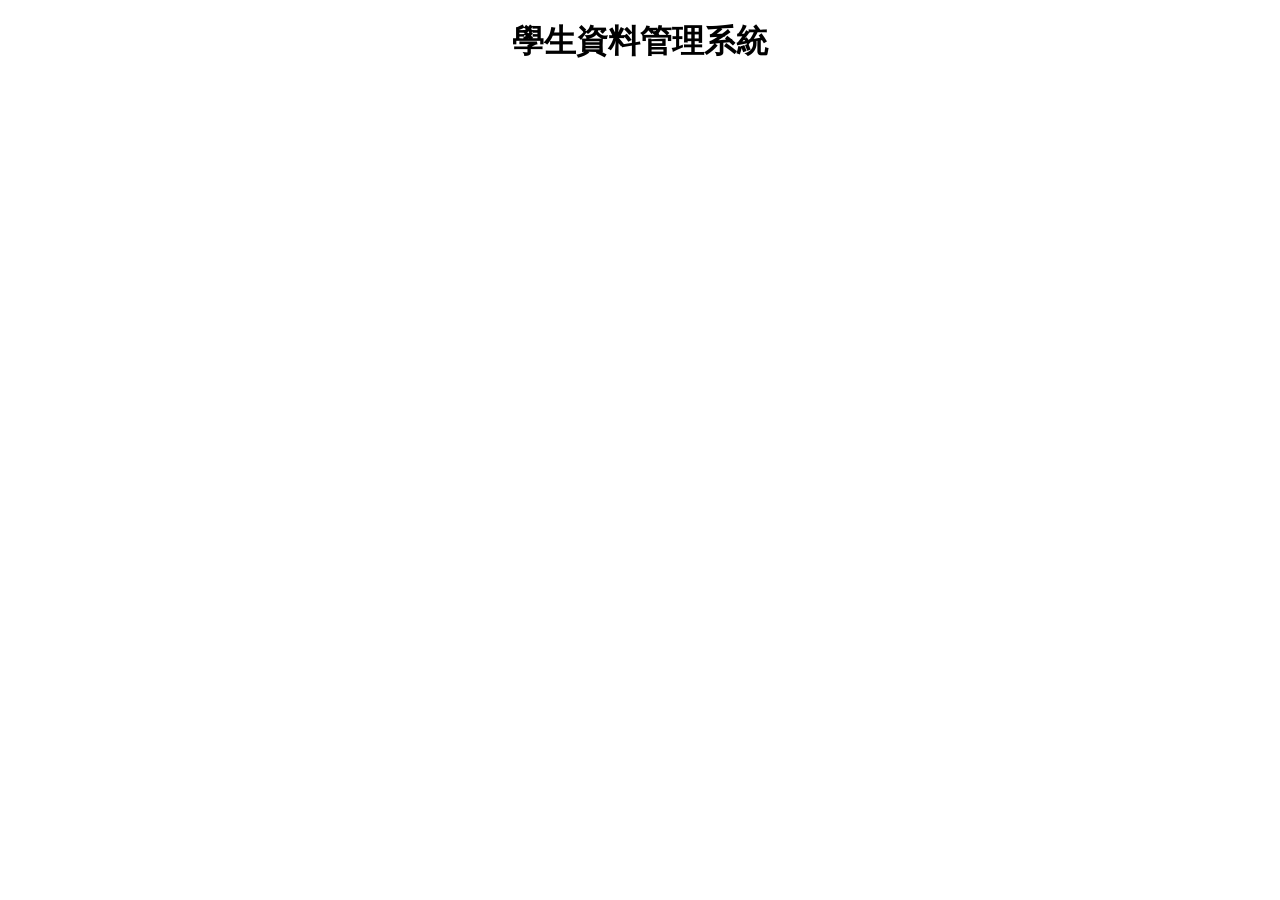
<file: app2/index.html>
<!DOCTYPE html>
<html lang="en">
<head>
    <meta charset="UTF-8">
    <meta name="viewport" content="width=device-width, initial-scale=1.0">
    <meta http-equiv="X-UA-Compatible" content="ie=edge">
    <title>學生資料管理系統</title>
    <link rel="shortcut icon" href="#" type="image/x-icon">
    <link rel="stylesheet" href="style.css">
    <!---匯入要使用的函式庫--->


</head>
<body>
  <h1 class="header">學生資料管理系統</h1>

  
</body>
</html>
<script>
/************************************
* 1.考慮觸發行為的事件
* 2.建立監聽行為
* 3.考慮是否需要代入參數
* 4.是否會有回傳值？回傳值的功用及處理？
* 5.是否需要更新畫面內容？更新畫面的方法？
************************************/


//新增資料的函式
function create(){

}

//查詢資料的函式
function query(){

}

//編輯資料的函式
function update(){

}

//刪除資料的函式
function del(){

}

</script>
</file>
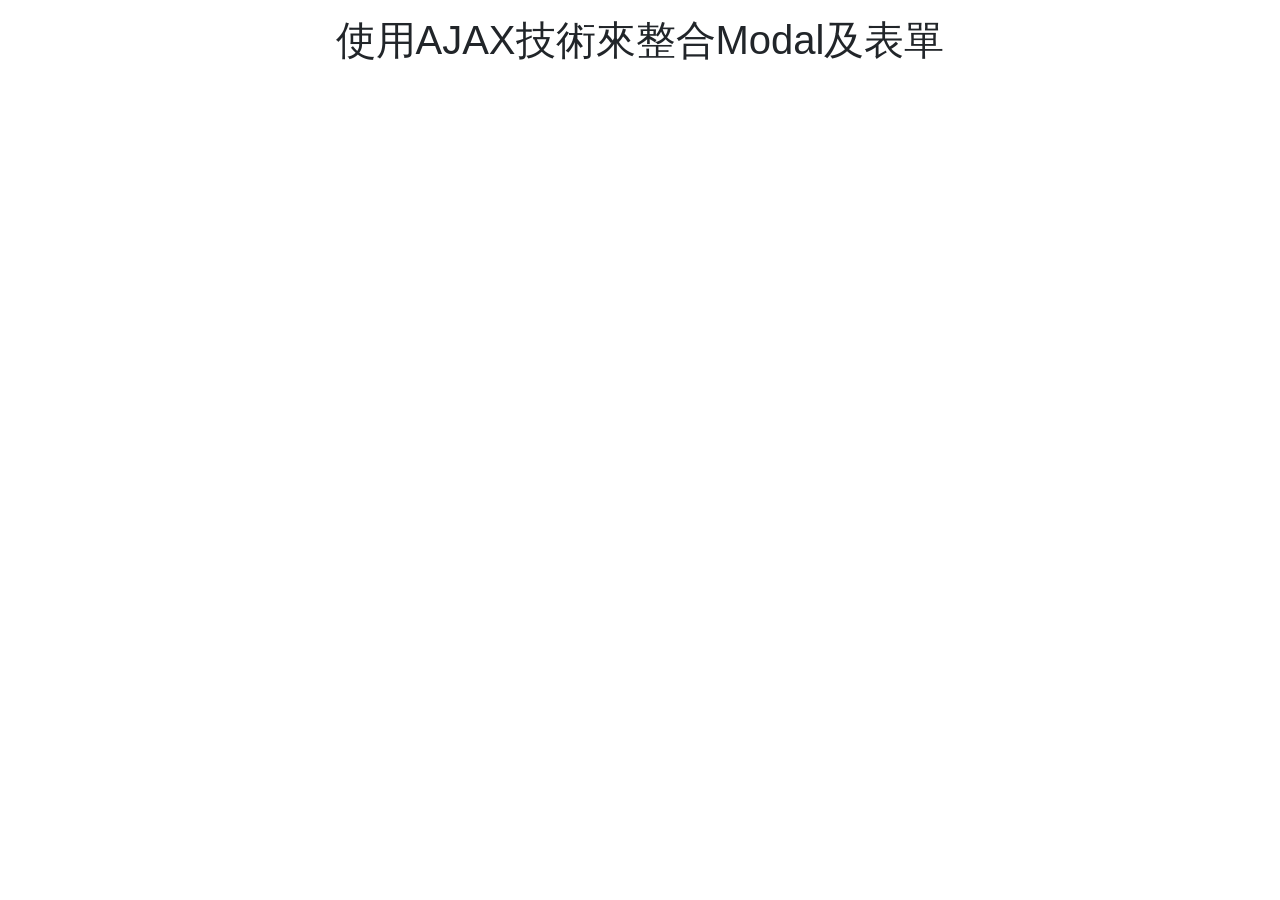
<file: app3/index.html>
<!DOCTYPE html>
<html lang="en">
<head>
    <meta charset="UTF-8">
    <meta http-equiv="X-UA-Compatible" content="IE=edge">
    <meta name="viewport" content="width=device-width, initial-scale=1.0">
    <title>AJAX & Modal</title>
    <link rel="shortcut icon" href="#" type="image/x-icon">
    <link rel="stylesheet" href="https://stackpath.bootstrapcdn.com/bootstrap/4.2.1/css/bootstrap.min.css" integrity="sha384-GJzZqFGwb1QTTN6wy59ffF1BuGJpLSa9DkKMp0DgiMDm4iYMj70gZWKYbI706tWS" crossorigin="anonymous">
</head>
<body>
    <h1 class='text-center p-2 m-2'>使用AJAX技術來整合Modal及表單</h1>
    


    <script src="https://code.jquery.com/jquery-3.3.1.slim.min.js" integrity="sha384-q8i/X+965DzO0rT7abK41JStQIAqVgRVzpbzo5smXKp4YfRvH+8abtTE1Pi6jizo" crossorigin="anonymous"></script>
    <script src="https://cdnjs.cloudflare.com/ajax/libs/popper.js/1.14.6/umd/popper.min.js" integrity="sha384-wHAiFfRlMFy6i5SRaxvfOCifBUQy1xHdJ/yoi7FRNXMRBu5WHdZYu1hA6ZOblgut" crossorigin="anonymous"></script>
    <script src="https://stackpath.bootstrapcdn.com/bootstrap/4.2.1/js/bootstrap.min.js" integrity="sha384-B0UglyR+jN6CkvvICOB2joaf5I4l3gm9GU6Hc1og6Ls7i6U/mkkaduKaBhlAXv9k" crossorigin="anonymous"></script>    
</body>
</html>
<script>
/**
 * 1.使用ajax技術來達到不用跳頁也能傳送表單資料
 * 2.使用ajax技術來更新modal中的資料
*/




</script>
</file>
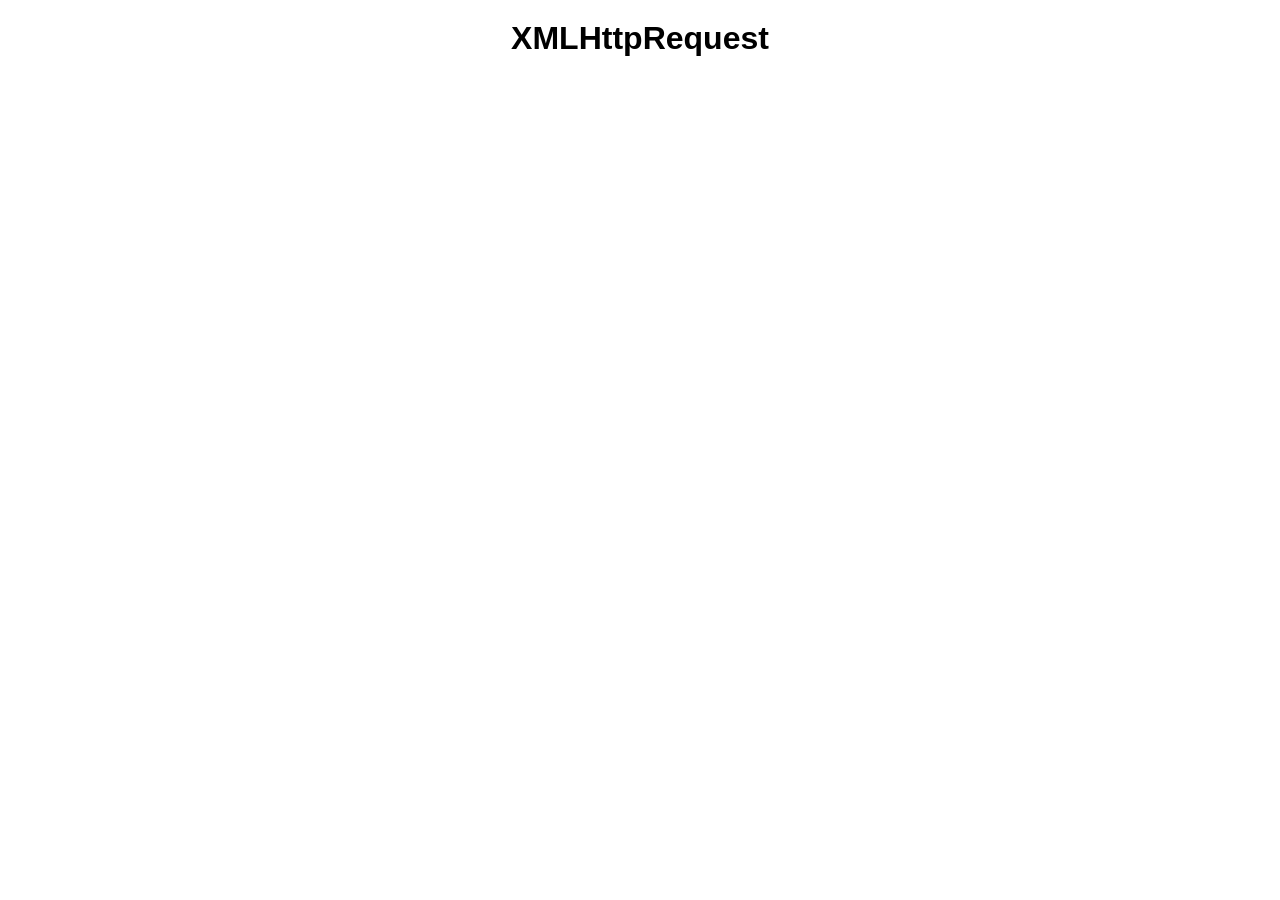
<file: xhr.html>
<!DOCTYPE html>
<html lang="en">
<head>
    <meta charset="UTF-8">
    <meta name="viewport" content="width=device-width, initial-scale=1.0">
    <meta http-equiv="X-UA-Compatible" content="ie=edge">
    <title>XMLHttpRequest</title>
    <link rel="shortcut icon" href="#" type="image/x-icon">
    <link rel="stylesheet" href="style.css">
</head>
<body>
    <h1 class="header">XMLHttpRequest</h1>
    <div class="title"></div>
    <h4></h4>
    <ul></ul>

</body>
</html>
<script>
    /********************************************************
    * 1.api網址  https://kktix.com/events.json
    * 2.宣告一個XMLHttpRequest物件
    * 3.建立請求的各項設定及實質內容
    * 4.建立得到回應時的各項行為
    * 5.送出請求
    ********************************************************/

    //宣告一個XMLHttpRequest物件


    //建立請求的各項設定及實質內容


    //建立得到回應時的各項設定及行為


    //送出請求

    </script>
</file>
<file: app2/style.css>
*{
    font-family: "微軟正黑體",Arial, Helvetica, sans-serif;
    font-size:16px;
    padding:0;
    margin:0;
    list-style-type: none;
    box-sizing: border-box;
    text-decoration: none;
}

.header{
    margin:10px auto;
    padding:10px;
    text-align: center;
    font-size:32px;
}
</file>
<file: style.css>
*{
    font-family: "微軟正黑體",Arial, Helvetica, sans-serif;
    font-size:1em;
    padding:0;
    margin:0;
    list-style-type: none;
    box-sizing: border-box;
    text-decoration: none;
}
.types{
    width:400px;
    margin:20px auto;
    padding:20px;
    border:1px solid #999;
    border-radius:50px;
    box-shadow: 2px 2px 5px #ccc;
    text-align: center;
    position:relative;
    transition: all 0.5s ease;
    transform: scale(1);
    top:0;
}
.types:hover{
    border:2px solid blue;
    background:lightcyan;
    transition: all 0.5s ease;
    transform: scale(1.08);
    top:-4px;
}
.header{
    margin:10px auto;
    padding:10px;
    text-align: center;
    font-size:32px;
}
</file>
